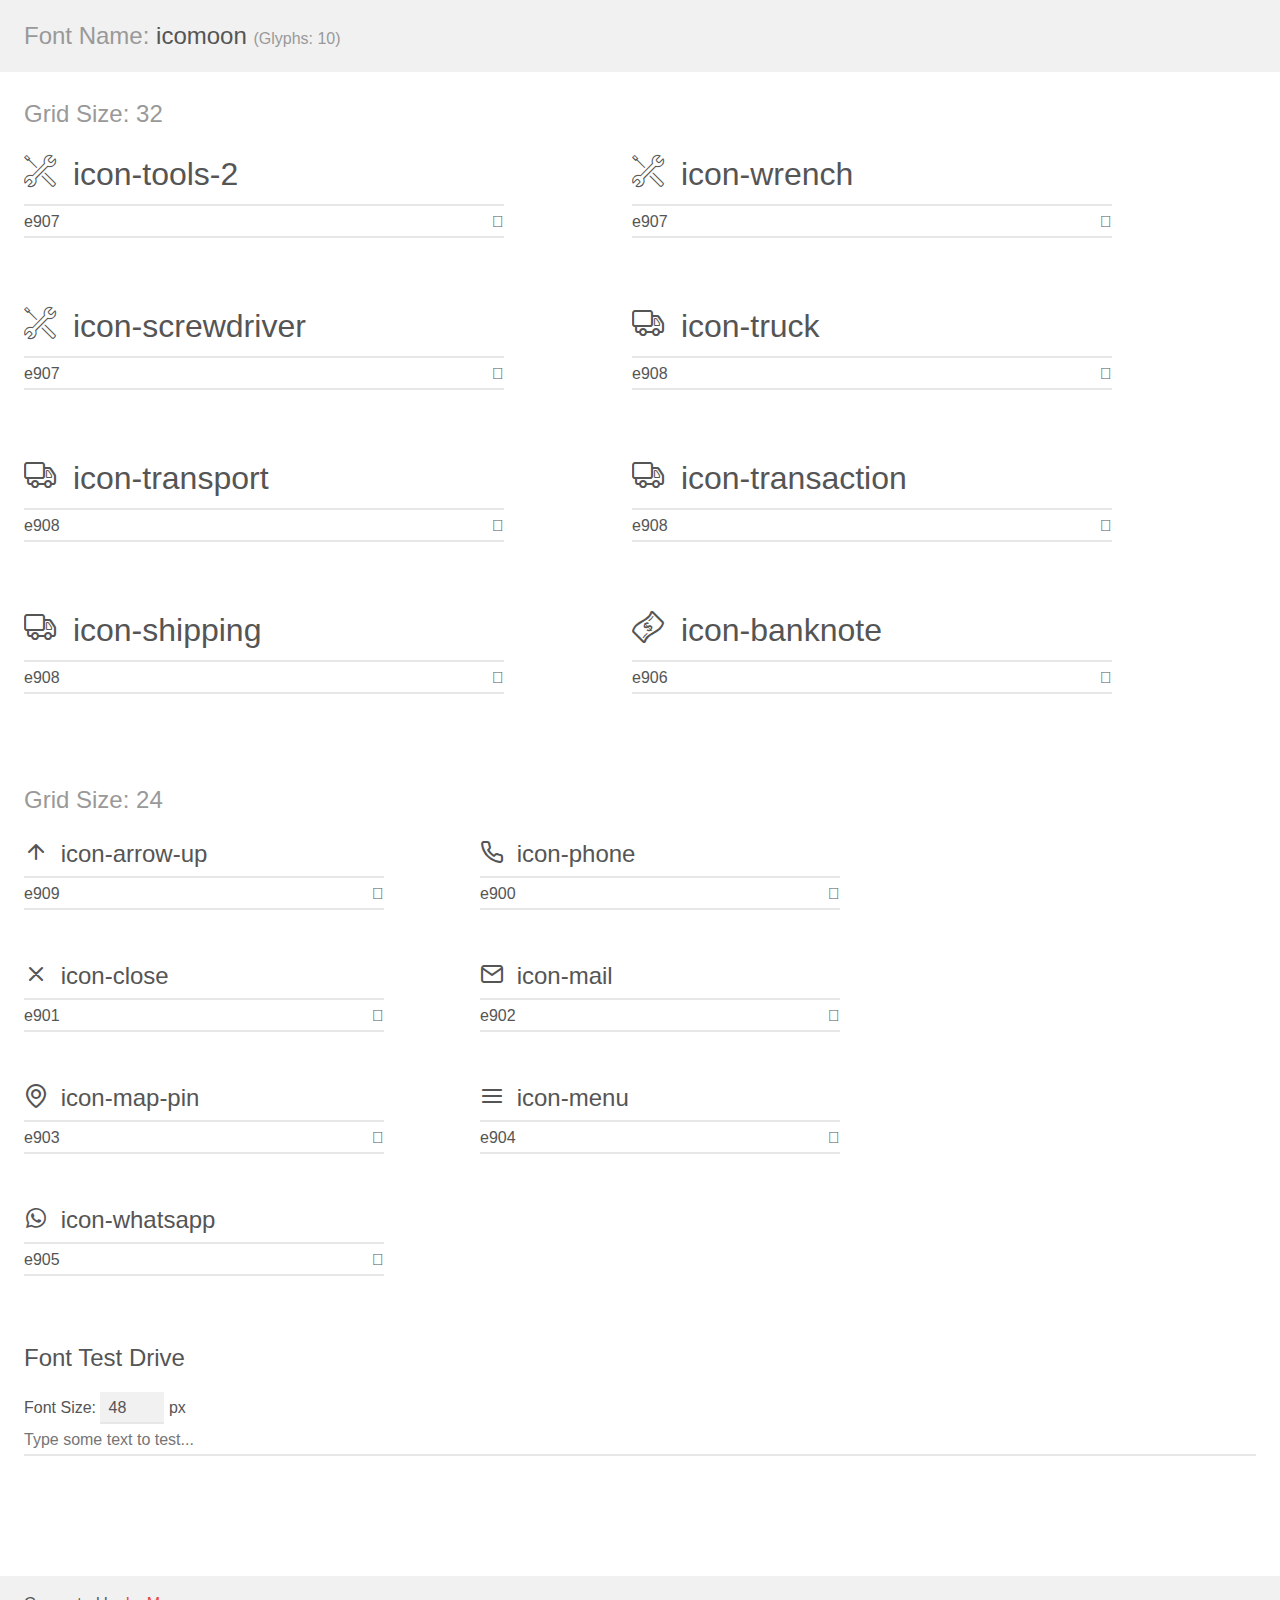
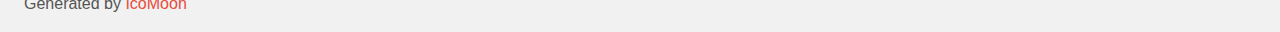
<file: src/assets/images/demo.html>
<!doctype html>
<html>
<head>
    <meta charset="utf-8">
    <title>IcoMoon Demo</title>
    <meta name="description" content="An Icon Font Generated By IcoMoon.io">
    <meta name="viewport" content="width=device-width, initial-scale=1">
    <link rel="stylesheet" href="demo-files/demo.css">
    <link rel="stylesheet" href="style.css"></head>
<body>
    <div class="bgc1 clearfix">
        <h1 class="mhmm mvm"><span class="fgc1">Font Name:</span> icomoon <small class="fgc1">(Glyphs:&nbsp;10)</small></h1>
    </div>
    <div class="clearfix mhl ptl">
        <h1 class="mvm mtn fgc1">Grid Size: 32</h1>
        <div class="glyph fs1">
            <div class="clearfix bshadow0 pbs">
                <span class="icon-tools-2"></span>
                <span class="mls"> icon-tools-2</span>
            </div>
            <fieldset class="fs0 size1of1 clearfix hidden-false">
                <input type="text" readonly value="e907" class="unit size1of2" />
                <input type="text" maxlength="1" readonly value="&#xe907;" class="unitRight size1of2 talign-right" />
            </fieldset>
            <div class="fs0 bshadow0 clearfix hidden-true">
                <span class="unit pvs fgc1">liga: </span>
                <input type="text" readonly value="" class="liga unitRight" />
            </div>
        </div>
        <div class="glyph fs1">
            <div class="clearfix bshadow0 pbs">
                <span class="icon-wrench"></span>
                <span class="mls"> icon-wrench</span>
            </div>
            <fieldset class="fs0 size1of1 clearfix hidden-false">
                <input type="text" readonly value="e907" class="unit size1of2" />
                <input type="text" maxlength="1" readonly value="&#xe907;" class="unitRight size1of2 talign-right" />
            </fieldset>
            <div class="fs0 bshadow0 clearfix hidden-true">
                <span class="unit pvs fgc1">liga: </span>
                <input type="text" readonly value="" class="liga unitRight" />
            </div>
        </div>
        <div class="glyph fs1">
            <div class="clearfix bshadow0 pbs">
                <span class="icon-screwdriver"></span>
                <span class="mls"> icon-screwdriver</span>
            </div>
            <fieldset class="fs0 size1of1 clearfix hidden-false">
                <input type="text" readonly value="e907" class="unit size1of2" />
                <input type="text" maxlength="1" readonly value="&#xe907;" class="unitRight size1of2 talign-right" />
            </fieldset>
            <div class="fs0 bshadow0 clearfix hidden-true">
                <span class="unit pvs fgc1">liga: </span>
                <input type="text" readonly value="" class="liga unitRight" />
            </div>
        </div>
        <div class="glyph fs1">
            <div class="clearfix bshadow0 pbs">
                <span class="icon-truck"></span>
                <span class="mls"> icon-truck</span>
            </div>
            <fieldset class="fs0 size1of1 clearfix hidden-false">
                <input type="text" readonly value="e908" class="unit size1of2" />
                <input type="text" maxlength="1" readonly value="&#xe908;" class="unitRight size1of2 talign-right" />
            </fieldset>
            <div class="fs0 bshadow0 clearfix hidden-true">
                <span class="unit pvs fgc1">liga: </span>
                <input type="text" readonly value="" class="liga unitRight" />
            </div>
        </div>
        <div class="glyph fs1">
            <div class="clearfix bshadow0 pbs">
                <span class="icon-transport"></span>
                <span class="mls"> icon-transport</span>
            </div>
            <fieldset class="fs0 size1of1 clearfix hidden-false">
                <input type="text" readonly value="e908" class="unit size1of2" />
                <input type="text" maxlength="1" readonly value="&#xe908;" class="unitRight size1of2 talign-right" />
            </fieldset>
            <div class="fs0 bshadow0 clearfix hidden-true">
                <span class="unit pvs fgc1">liga: </span>
                <input type="text" readonly value="" class="liga unitRight" />
            </div>
        </div>
        <div class="glyph fs1">
            <div class="clearfix bshadow0 pbs">
                <span class="icon-transaction"></span>
                <span class="mls"> icon-transaction</span>
            </div>
            <fieldset class="fs0 size1of1 clearfix hidden-false">
                <input type="text" readonly value="e908" class="unit size1of2" />
                <input type="text" maxlength="1" readonly value="&#xe908;" class="unitRight size1of2 talign-right" />
            </fieldset>
            <div class="fs0 bshadow0 clearfix hidden-true">
                <span class="unit pvs fgc1">liga: </span>
                <input type="text" readonly value="" class="liga unitRight" />
            </div>
        </div>
        <div class="glyph fs1">
            <div class="clearfix bshadow0 pbs">
                <span class="icon-shipping"></span>
                <span class="mls"> icon-shipping</span>
            </div>
            <fieldset class="fs0 size1of1 clearfix hidden-false">
                <input type="text" readonly value="e908" class="unit size1of2" />
                <input type="text" maxlength="1" readonly value="&#xe908;" class="unitRight size1of2 talign-right" />
            </fieldset>
            <div class="fs0 bshadow0 clearfix hidden-true">
                <span class="unit pvs fgc1">liga: </span>
                <input type="text" readonly value="" class="liga unitRight" />
            </div>
        </div>
        <div class="glyph fs1">
            <div class="clearfix bshadow0 pbs">
                <span class="icon-banknote"></span>
                <span class="mls"> icon-banknote</span>
            </div>
            <fieldset class="fs0 size1of1 clearfix hidden-false">
                <input type="text" readonly value="e906" class="unit size1of2" />
                <input type="text" maxlength="1" readonly value="&#xe906;" class="unitRight size1of2 talign-right" />
            </fieldset>
            <div class="fs0 bshadow0 clearfix hidden-true">
                <span class="unit pvs fgc1">liga: </span>
                <input type="text" readonly value="" class="liga unitRight" />
            </div>
        </div>
    </div>
    <div class="clearfix mhl ptl">
        <h1 class="mvm mtn fgc1">Grid Size: 24</h1>
        <div class="glyph fs2">
            <div class="clearfix bshadow0 pbs">
                <span class="icon-arrow-up"></span>
                <span class="mls"> icon-arrow-up</span>
            </div>
            <fieldset class="fs0 size1of1 clearfix hidden-false">
                <input type="text" readonly value="e909" class="unit size1of2" />
                <input type="text" maxlength="1" readonly value="&#xe909;" class="unitRight size1of2 talign-right" />
            </fieldset>
            <div class="fs0 bshadow0 clearfix hidden-true">
                <span class="unit pvs fgc1">liga: </span>
                <input type="text" readonly value="" class="liga unitRight" />
            </div>
        </div>
        <div class="glyph fs2">
            <div class="clearfix bshadow0 pbs">
                <span class="icon-phone"></span>
                <span class="mls"> icon-phone</span>
            </div>
            <fieldset class="fs0 size1of1 clearfix hidden-false">
                <input type="text" readonly value="e900" class="unit size1of2" />
                <input type="text" maxlength="1" readonly value="&#xe900;" class="unitRight size1of2 talign-right" />
            </fieldset>
            <div class="fs0 bshadow0 clearfix hidden-true">
                <span class="unit pvs fgc1">liga: </span>
                <input type="text" readonly value="" class="liga unitRight" />
            </div>
        </div>
        <div class="glyph fs2">
            <div class="clearfix bshadow0 pbs">
                <span class="icon-close"></span>
                <span class="mls"> icon-close</span>
            </div>
            <fieldset class="fs0 size1of1 clearfix hidden-false">
                <input type="text" readonly value="e901" class="unit size1of2" />
                <input type="text" maxlength="1" readonly value="&#xe901;" class="unitRight size1of2 talign-right" />
            </fieldset>
            <div class="fs0 bshadow0 clearfix hidden-true">
                <span class="unit pvs fgc1">liga: </span>
                <input type="text" readonly value="" class="liga unitRight" />
            </div>
        </div>
        <div class="glyph fs2">
            <div class="clearfix bshadow0 pbs">
                <span class="icon-mail"></span>
                <span class="mls"> icon-mail</span>
            </div>
            <fieldset class="fs0 size1of1 clearfix hidden-false">
                <input type="text" readonly value="e902" class="unit size1of2" />
                <input type="text" maxlength="1" readonly value="&#xe902;" class="unitRight size1of2 talign-right" />
            </fieldset>
            <div class="fs0 bshadow0 clearfix hidden-true">
                <span class="unit pvs fgc1">liga: </span>
                <input type="text" readonly value="" class="liga unitRight" />
            </div>
        </div>
        <div class="glyph fs2">
            <div class="clearfix bshadow0 pbs">
                <span class="icon-map-pin"></span>
                <span class="mls"> icon-map-pin</span>
            </div>
            <fieldset class="fs0 size1of1 clearfix hidden-false">
                <input type="text" readonly value="e903" class="unit size1of2" />
                <input type="text" maxlength="1" readonly value="&#xe903;" class="unitRight size1of2 talign-right" />
            </fieldset>
            <div class="fs0 bshadow0 clearfix hidden-true">
                <span class="unit pvs fgc1">liga: </span>
                <input type="text" readonly value="" class="liga unitRight" />
            </div>
        </div>
        <div class="glyph fs2">
            <div class="clearfix bshadow0 pbs">
                <span class="icon-menu"></span>
                <span class="mls"> icon-menu</span>
            </div>
            <fieldset class="fs0 size1of1 clearfix hidden-false">
                <input type="text" readonly value="e904" class="unit size1of2" />
                <input type="text" maxlength="1" readonly value="&#xe904;" class="unitRight size1of2 talign-right" />
            </fieldset>
            <div class="fs0 bshadow0 clearfix hidden-true">
                <span class="unit pvs fgc1">liga: </span>
                <input type="text" readonly value="" class="liga unitRight" />
            </div>
        </div>
        <div class="glyph fs2">
            <div class="clearfix bshadow0 pbs">
                <span class="icon-whatsapp"></span>
                <span class="mls"> icon-whatsapp</span>
            </div>
            <fieldset class="fs0 size1of1 clearfix hidden-false">
                <input type="text" readonly value="e905" class="unit size1of2" />
                <input type="text" maxlength="1" readonly value="&#xe905;" class="unitRight size1of2 talign-right" />
            </fieldset>
            <div class="fs0 bshadow0 clearfix hidden-true">
                <span class="unit pvs fgc1">liga: </span>
                <input type="text" readonly value="" class="liga unitRight" />
            </div>
        </div>
    </div>

    <!--[if gt IE 8]><!-->
    <div class="mhl clearfix mbl">
        <h1>Font Test Drive</h1>
        <label>
            Font Size: <input id="fontSize" type="number" class="textbox0 mbm"
            min="8" value="48" />
            px
        </label>
        <input id="testText" type="text" class="phl size1of1 mvl"
        placeholder="Type some text to test..." value=""/>
        <div id="testDrive" class="icon-" style="font-family: icomoon">&nbsp;
        </div>
    </div>
    <!--<![endif]-->
    <div class="bgc1 clearfix">
        <p class="mhl">Generated by <a href="https://icomoon.io/app">IcoMoon</a></p>
    </div>

    <script src="demo-files/demo.js"></script>
</body>
</html>
</file>
<file: src/assets/images/demo-files/demo.css>
body {
  padding: 0;
  margin: 0;
  font-family: sans-serif;
  font-size: 1em;
  line-height: 1.5;
  color: #555;
  background: #fff;
}
h1 {
  font-size: 1.5em;
  font-weight: normal;
}
small {
  font-size: .66666667em;
}
a {
  color: #e74c3c;
  text-decoration: none;
}
a:hover, a:focus {
  box-shadow: 0 1px #e74c3c;
}
.bshadow0, input {
  box-shadow: inset 0 -2px #e7e7e7;
}
input:hover {
  box-shadow: inset 0 -2px #ccc;
}
input, fieldset {
  font-family: sans-serif;
  font-size: 1em;
  margin: 0;
  padding: 0;
  border: 0;
}
input {
  color: inherit;
  line-height: 1.5;
  height: 1.5em;
  padding: .25em 0;
}
input:focus {
  outline: none;
  box-shadow: inset 0 -2px #449fdb;
}
.glyph {
  font-size: 16px;
  width: 15em;
  padding-bottom: 1em;
  margin-right: 4em;
  margin-bottom: 1em;
  float: left;
  overflow: hidden;
}
.liga {
  width: 80%;
  width: calc(100% - 2.5em);
}
.talign-right {
  text-align: right;
}
.talign-center {
  text-align: center;
}
.bgc1 {
  background: #f1f1f1;
}
.fgc1 {
  color: #999;
}
.fgc0 {
  color: #000;
}
p {
  margin-top: 1em;
  margin-bottom: 1em;
}
.mvm {
  margin-top: .75em;
  margin-bottom: .75em;
}
.mtn {
  margin-top: 0;
}
.mtl, .mal {
  margin-top: 1.5em;
}
.mbl, .mal {
  margin-bottom: 1.5em;
}
.mal, .mhl {
  margin-left: 1.5em;
  margin-right: 1.5em;
}
.mhmm {
  margin-left: 1em;
  margin-right: 1em;
}
.mls {
  margin-left: .25em;
}
.ptl {
  padding-top: 1.5em;
}
.pbs, .pvs {
  padding-bottom: .25em;
}
.pvs, .pts {
  padding-top: .25em;
}
.unit {
  float: left;
}
.unitRight {
  float: right;
}
.size1of2 {
  width: 50%;
}
.size1of1 {
  width: 100%;
}
.clearfix:before, .clearfix:after {
  content: " ";
  display: table;
}
.clearfix:after {
  clear: both;
}
.hidden-true {
  display: none;
}
.textbox0 {
  width: 3em;
  background: #f1f1f1;
  padding: .25em .5em;
  line-height: 1.5;
  height: 1.5em;
}
#testDrive {
  display: block;
  padding-top: 24px;
  line-height: 1.5;
}
.fs0 {
  font-size: 16px;
}
.fs1 {
  font-size: 32px;
}
.fs2 {
  font-size: 24px;
}
</file>
<file: src/assets/images/style.css>
@font-face {
  font-family: 'icomoon';
  src:  url('fonts/icomoon.eot?64s7cj');
  src:  url('fonts/icomoon.eot?64s7cj#iefix') format('embedded-opentype'),
    url('fonts/icomoon.ttf?64s7cj') format('truetype'),
    url('fonts/icomoon.woff?64s7cj') format('woff'),
    url('fonts/icomoon.svg?64s7cj#icomoon') format('svg');
  font-weight: normal;
  font-style: normal;
  font-display: block;
}

[class^="icon-"], [class*=" icon-"] {
  /* use !important to prevent issues with browser extensions that change fonts */
  font-family: 'icomoon' !important;
  speak: never;
  font-style: normal;
  font-weight: normal;
  font-variant: normal;
  text-transform: none;
  line-height: 1;

  /* Better Font Rendering =========== */
  -webkit-font-smoothing: antialiased;
  -moz-osx-font-smoothing: grayscale;
}

.icon-tools-2:before {
  content: "\e907";
}
.icon-wrench:before {
  content: "\e907";
}
.icon-screwdriver:before {
  content: "\e907";
}
.icon-truck:before {
  content: "\e908";
}
.icon-transport:before {
  content: "\e908";
}
.icon-transaction:before {
  content: "\e908";
}
.icon-shipping:before {
  content: "\e908";
}
.icon-banknote:before {
  content: "\e906";
}
.icon-arrow-up:before {
  content: "\e909";
}
.icon-phone:before {
  content: "\e900";
}
.icon-close:before {
  content: "\e901";
}
.icon-mail:before {
  content: "\e902";
}
.icon-map-pin:before {
  content: "\e903";
}
.icon-menu:before {
  content: "\e904";
}
.icon-whatsapp:before {
  content: "\e905";
}
</file>
